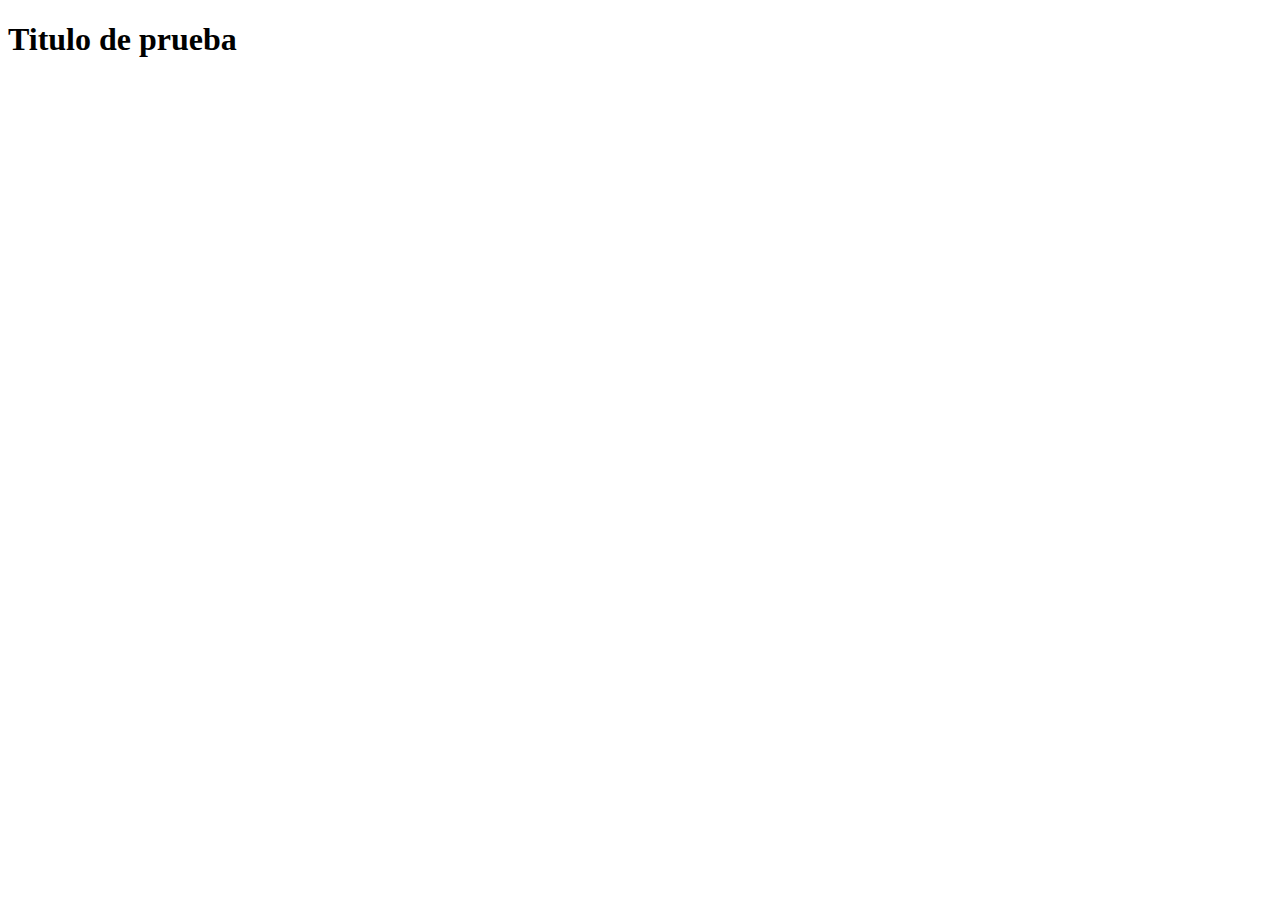
<file: BlogWeb/src/blog2.html>
<!DOCTYPE html>
<!--
To change this license header, choose License Headers in Project Properties.
To change this template file, choose Tools | Templates
and open the template in the editor.
-->
<html>
    <head>
        <title>Blog2</title>
        <meta charset="UTF-8">
        <meta name="viewport" content="width=device-width, initial-scale=1.0">
        <link rel="StyleSheet" href="D:\6__FundamentosDiseñoWeb\BlogWeb\BlogWeb\estilos\externoBlogWeb.css" type="text/css">
    </head>
    <body >
        <h1>Titulo de prueba</h1>
    </body>
</html>
</file>
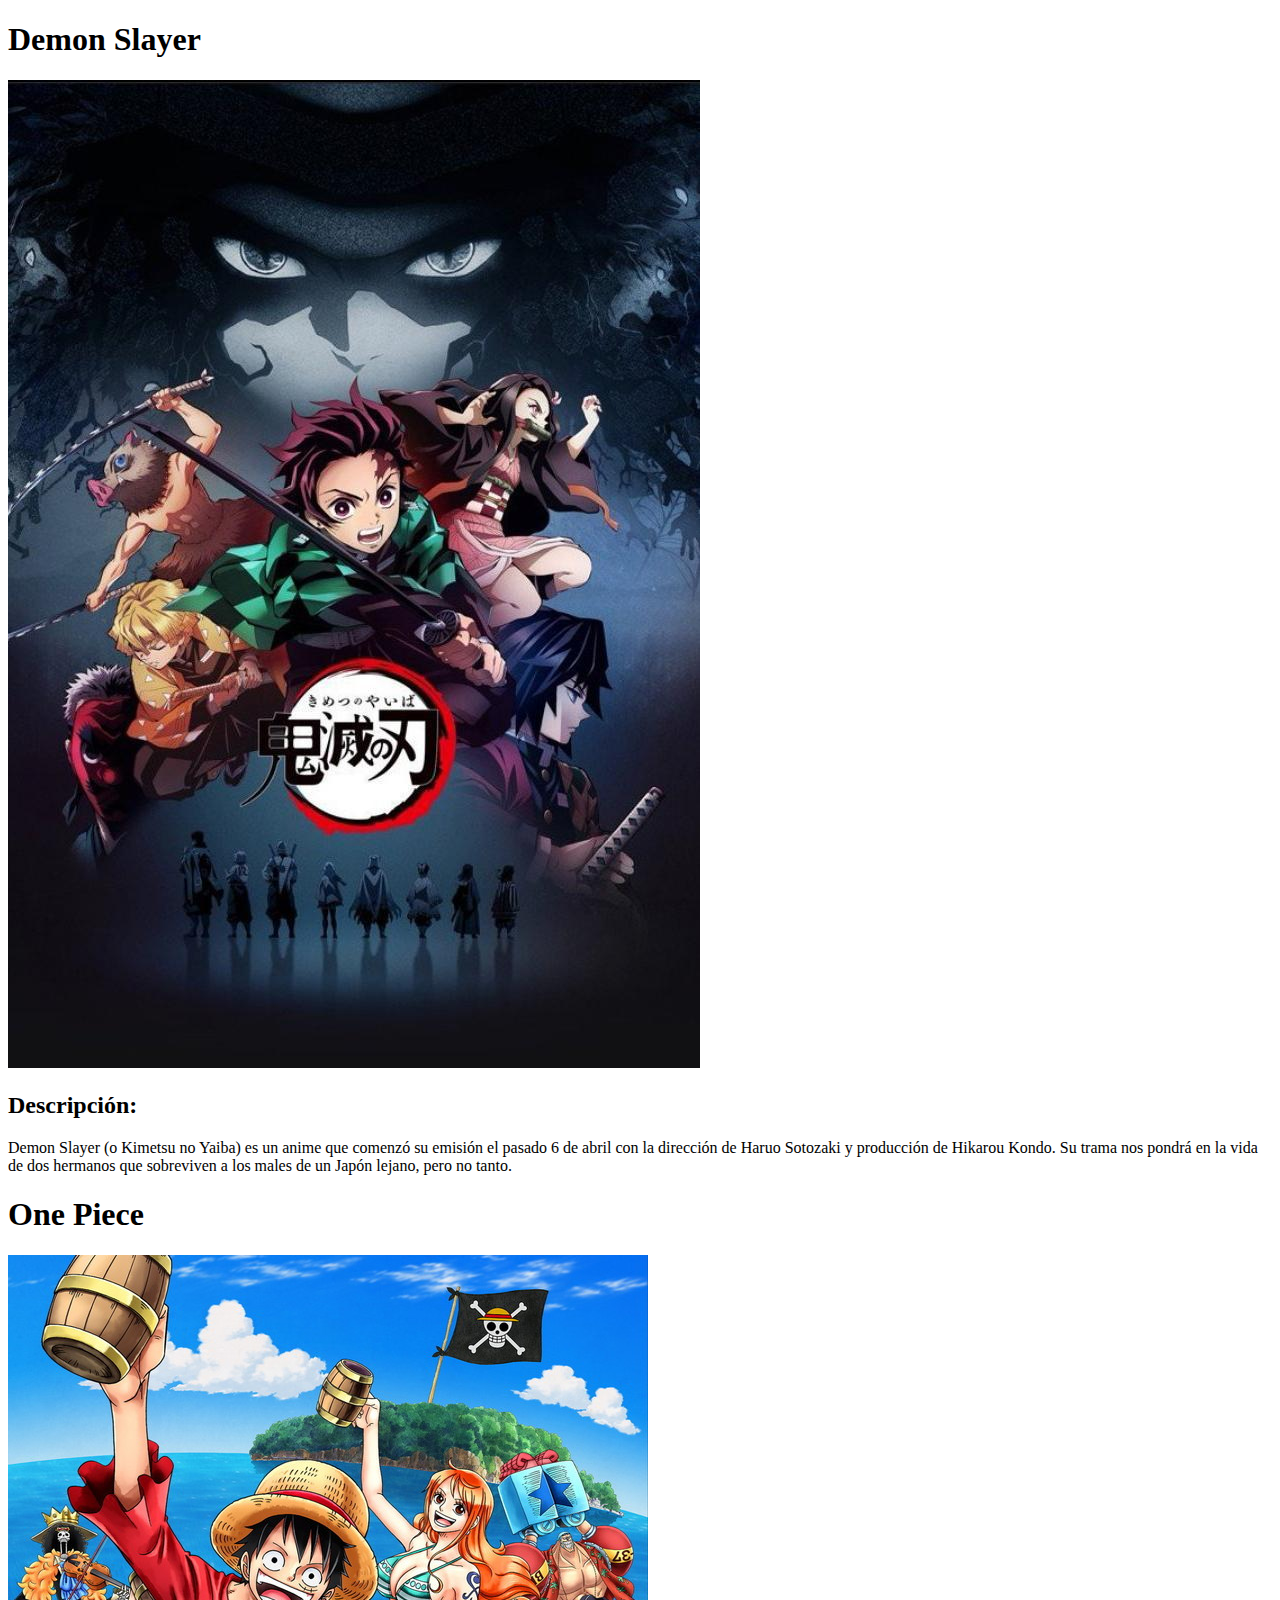
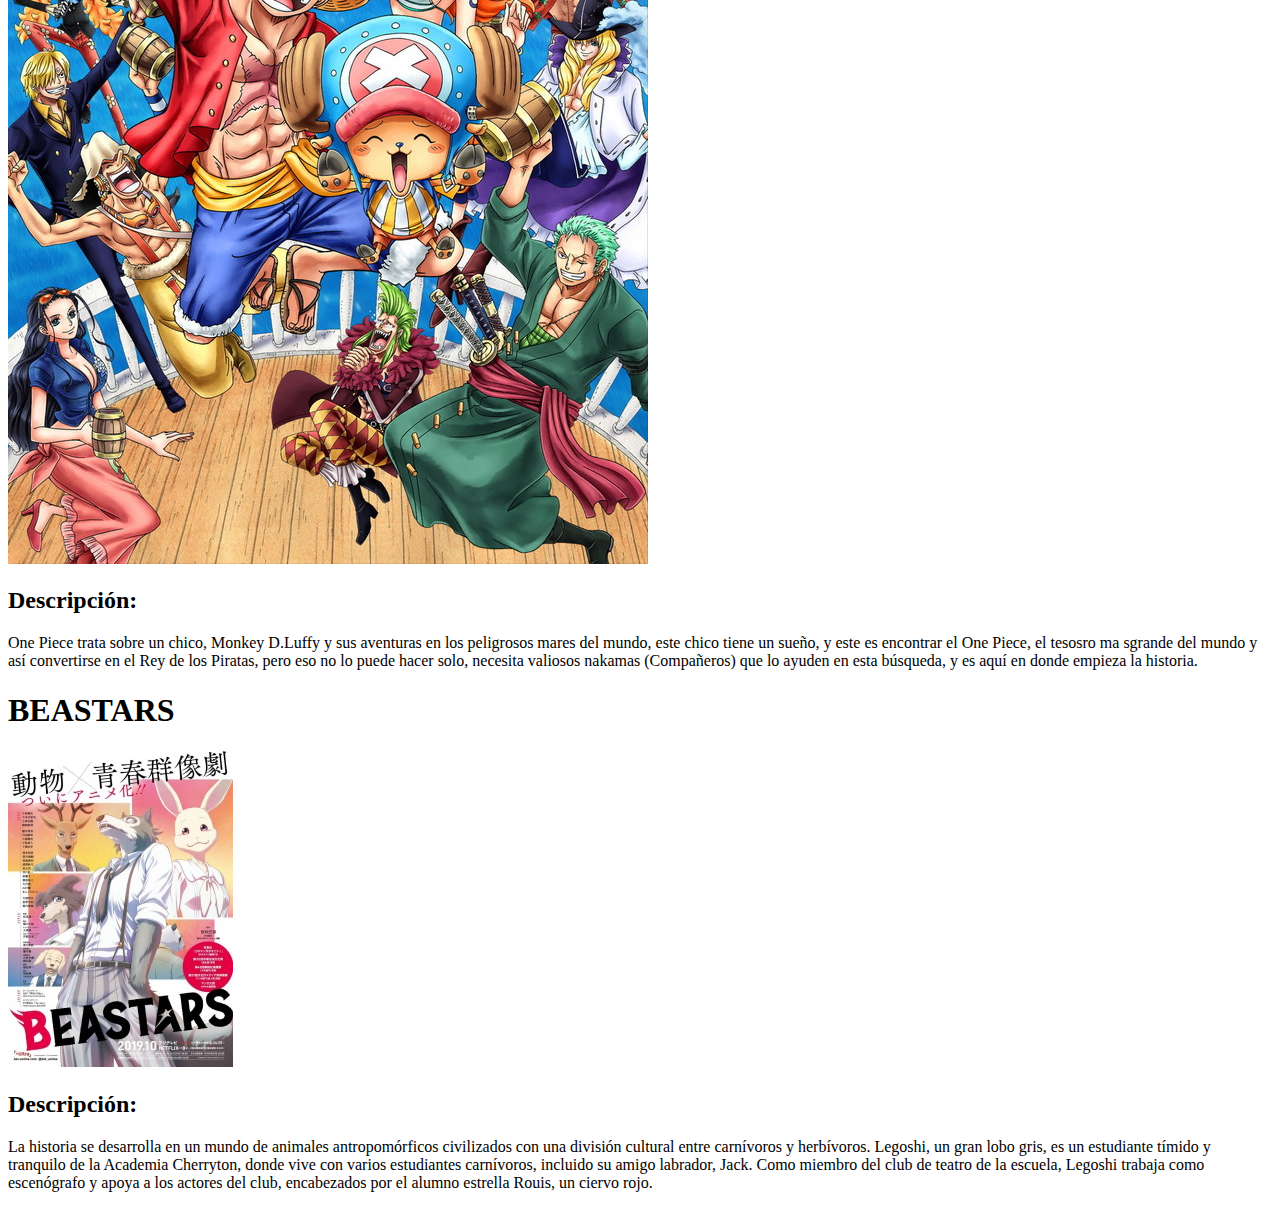
<file: BlogWeb/src/Blog3.html>
<!DOCTYPE html>
<!--
To change this license header, choose License Headers in Project Properties.
To change this template file, choose Tools | Templates
and open the template in the editor.
-->
<html>
    <head>
        <title>IntentoBlogx3</title>
        <meta charset="UTF-8">
        <meta name="viewport" content="width=device-width, initial-scale=1.0">
        <link rel="stylesheet" href="D:\6__FundamentosDiseñoWeb\BlogWeb\BlogWeb\src\externoBlog3.css" type="text/css">
    </head>
    <body >
       
        <div id="demonSlayer">
            <h1 id="titulo">Demon Slayer</h1> 
        <img src="Img_estilos/DEMONSLAYER.jpg" alt="" title="demon Slayer">
        <h2 id="subtitulo">Descripción:</h2>
        <P>Demon Slayer (o Kimetsu no Yaiba) es un anime 
                que comenzó su emisión el pasado 6 de abril con la dirección de Haruo Sotozaki y producción de Hikarou Kondo. 
                Su trama nos pondrá en la vida de dos hermanos que sobreviven a los males de un Japón lejano, pero no tanto.</P>
         <h1 id="titulo">One Piece</h1> 
        <img src="Img_estilos/One.jpg" alt="" title="demon Slayer">
        <h2 id="subtitulo">Descripción:</h2>
        <P>One Piece trata sobre un chico, Monkey D.Luffy y sus aventuras en los peligrosos mares del mundo, este chico tiene un sueño,
            y este es encontrar el One Piece, el tesosro ma sgrande del mundo y así convertirse en el Rey de los Piratas, pero eso no lo
            puede hacer solo, necesita valiosos nakamas (Compañeros) que lo ayuden en esta búsqueda, y es aquí en donde empieza la historia.</P>
         <h1 id="titulo">BEASTARS</h1> 
        <img src="Img_estilos/BEASTARS.jpg" alt="" title="demon Slayer">
        <h2 id="subtitulo">Descripción:</h2>
        <P>La historia se desarrolla en un mundo de animales antropomórficos civilizados con una división cultural entre carnívoros y herbívoros.
            Legoshi, un gran lobo gris, es un estudiante tímido y tranquilo de la Academia Cherryton, donde vive con varios estudiantes carnívoros,
            incluido su amigo labrador, Jack. Como miembro del club de teatro de la escuela, Legoshi trabaja como escenógrafo y apoya a los actores 
            del club, encabezados por el alumno estrella Rouis, un ciervo rojo.</P>      
         
        </div>
    </body>
</html>
</file>
